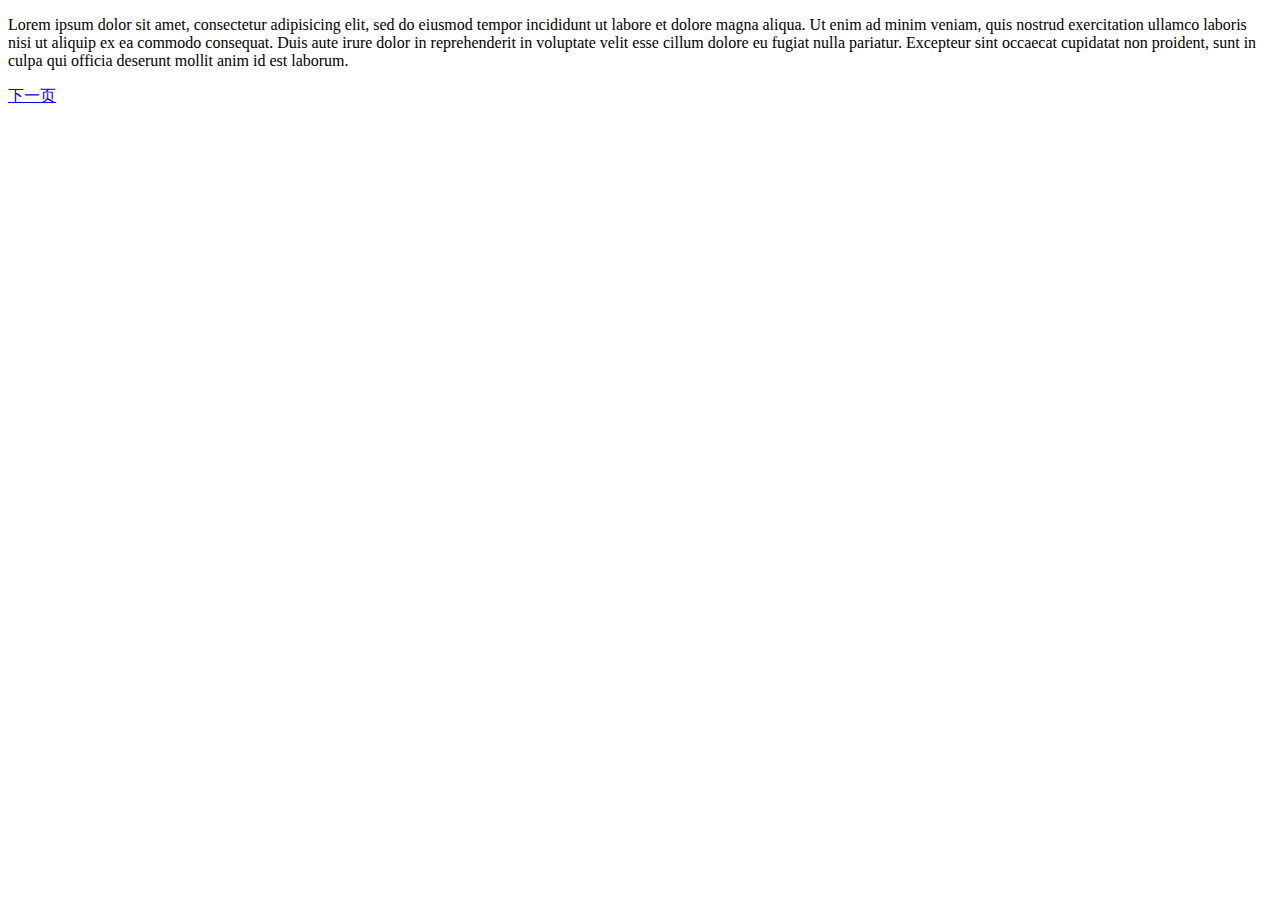
<file: index.html>
<!DOCTYPE html>
<html lang="en">
<head>
	<meta charset="UTF-8">
	<title>Document</title>
</head>
<body>
	<p>Lorem ipsum dolor sit amet, consectetur adipisicing elit, sed do eiusmod
	tempor incididunt ut labore et dolore magna aliqua. Ut enim ad minim veniam,
	quis nostrud exercitation ullamco laboris nisi ut aliquip ex ea commodo
	consequat. Duis aute irure dolor in reprehenderit in voluptate velit esse
	cillum dolore eu fugiat nulla pariatur. Excepteur sint occaecat cupidatat non
	proident, sunt in culpa qui officia deserunt mollit anim id est laborum.</p><a href="ggg.html">下一页</a>
</body>
</html>
</file>
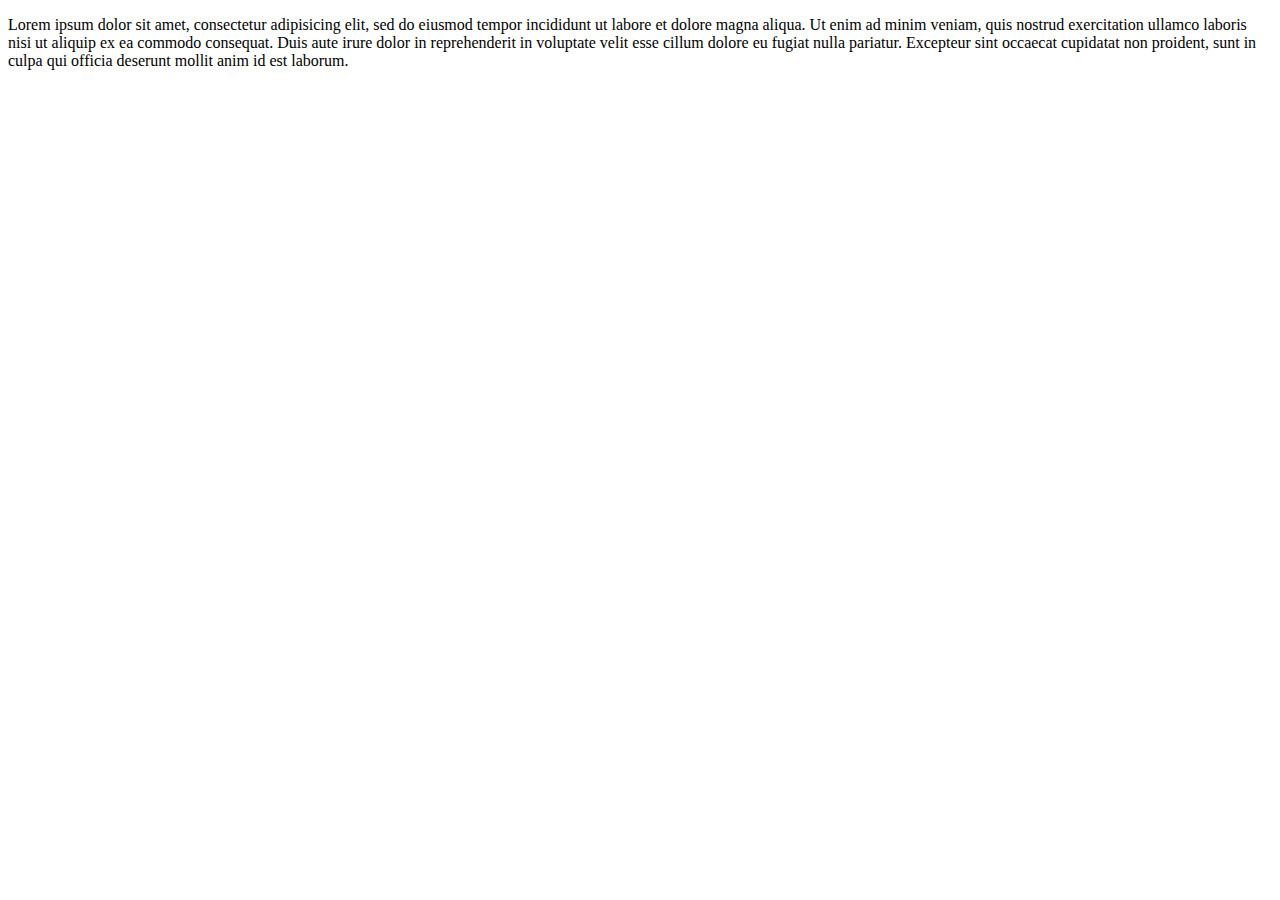
<file: abx.html>
<!DOCTYPE html>
<html lang="en">
<head>
	<meta charset="UTF-8">
	<title>Document</title>
</head>
<body>
	<p>Lorem ipsum dolor sit amet, consectetur adipisicing elit, sed do eiusmod
	tempor incididunt ut labore et dolore magna aliqua. Ut enim ad minim veniam,
	quis nostrud exercitation ullamco laboris nisi ut aliquip ex ea commodo
	consequat. Duis aute irure dolor in reprehenderit in voluptate velit esse
	cillum dolore eu fugiat nulla pariatur. Excepteur sint occaecat cupidatat non
	proident, sunt in culpa qui officia deserunt mollit anim id est laborum.</p>
</body>
</html>
</file>
